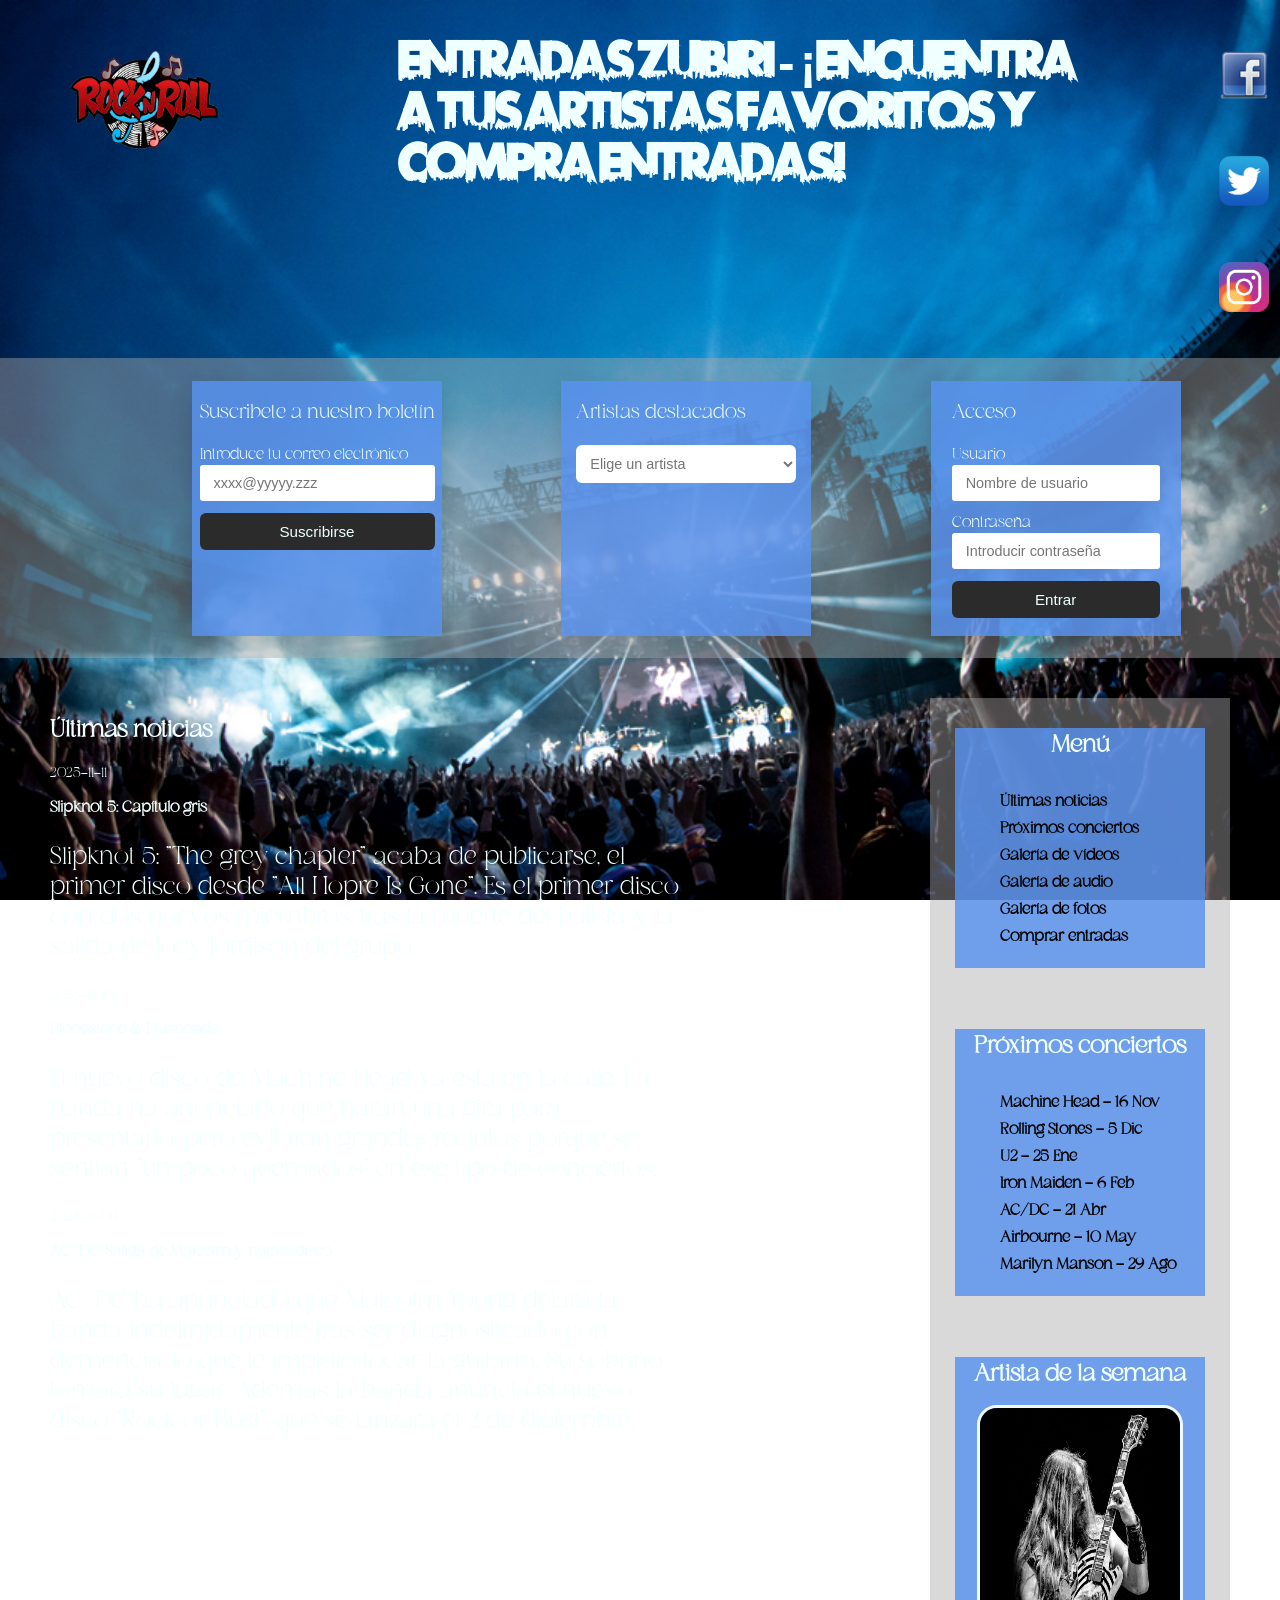
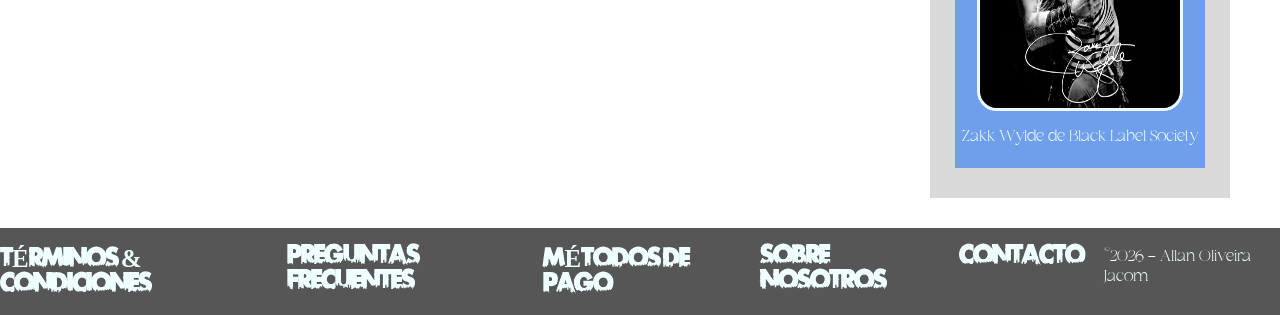
<file: index.html>
<!DOCTYPE html>
<html lang="en">
<head>
    <meta charset="UTF-8">
    <link rel="stylesheet" href="./CSS/Zubiritickets.css">
    <title>Zubiri tickets_Allan Oliveira Jacom</title>
    <meta name="viewport" content="width=device-width, initial-scale=1.0">
</head>
<body>
    <header>
        <a href="./index.html"><img src="./Recursos/images/logo.png" alt="logo" id="logo"></a>
        <h1>ENTRADAS ZUBIRI - ¡ENCUENTRA A TUS ARTISTAS FAVORITOS Y COMPRA ENTRADAS!</h1>
        <div>
            <a href="https://www.facebook.com/?locale=es_ES"><img src="./Recursos/images/facebook.png" alt="facebook" class="redes"></a>
            <a href="https://x.com/?lang=es"><img src="./Recursos/images/twitter.png" alt="twitter" class="redes"></a>
            <a href="https://www.instagram.com/"><img src="./Recursos/images/instagram.png" alt="instagram" class="redes"></a>
        </div>
    </header>
    <br><br>
    <section id="form-back">
            <article>
                <div class="formularios">
                    <form action="/action_page.php">
                        <p>Suscribete a nuestro boletín</p>
                        <label for="correo">Introduce tu 
                        <label for="email">correo electrónico</label><br>
                        <input type="email" name="correo@" id="correo" placeholder="xxxx@yyyyy.zzz" class="inputText"><br>
                        <input type="submit" value="Suscribirse" class="enviar">
                    </form>
                </div>
            </article>
            <article>
                <div class="formularios">
                    <form action="/action_page.php">
                        <p>Artistas destacados</p>
                        <select name="artistas" id="artistas" >
                            <option value="" disabled selected hidden>Elige un artista</option>
                            <option value="pantera">Pantera</option>
                            <option value="machine">Machine Head</option>
                            <option value="metallica">Metallica</option>
                            <option value="BL">Black Label Society</option>
                            <option value="Slipknot">Slipknot</option>
                            <option value="BS">Black Sabbath</option>
                        </select>
                    </form>
                </div>
            </article>
            <article>
                <div class="formularios">
                    <form action="/action_page.php">
                        <p>Acceso</p>
                        <label for="usuario">Usuario</label><br>
                        <input type="text" name="usuario" id="usuario" placeholder="Nombre de usuario" class="inputText"><br>
                        <label for="contraseña">Contraseña</label><br>
                        <input type="text" name="contraseña" id="contraseña" placeholder="Introducir contraseña" class="inputText"><br>
                        <input type="submit" value="Entrar" class="enviar">
                    </form>
                </div>
            </article>
        </section>
        <br><br>
    <main>
        <section>
            <h1 class="página_título">Últimas noticias</h1>
            <article class="noticias">
                <p class="fecha">2025-11-11</p>
                <p class="noticia_título"><b>Slipknot 5: Capítulo gris</b></p>
                <p class="noticia">Slipknot 5: "The grey chapter" acaba de publicarse,
                    el primer disco desde "All Hopre Is Gone".
                    Es el primer disco con dos nuevos miembros,
                    tras la muerte del bajista y la salida de Joey Jordison del grupo.</p>
            </article>
            <article class="noticias">
                <p class="fecha">2025-11-10</p>
                <p class="noticia_título"><b>Bloodstone & Diamonds</b></p>                <p class="noticia">El nuevo disco de Machine Head ya está en la calle.
                    La banda ha anunciado que harán una gira para presentarlo,
                    pero evitarán grandes recintos porque se sentían
                    "un poco quemados" en ese tipo de conciertos.
                </p>
            </article>
            <article class="noticias">
                <p class="fecha">2025-11-09</p>
                <p class="noticia_título"><b>AC/DC: Salida de Malcolm y nuevo disco</b></p>
                <p class="noticia">AC/DC ha anunciado que Malcolm Young dejará la banda indefinidamente
                    tras ser diagnosticado con demencia, lo que le impidió tocar la guitarra. 
                    Su sobrino tomará su lugar. Además la banda anunciá el nuevo disco 
                    "Rock or Bust", que se lanzará el 2 de diciembre.
                </p>
            </article>
        </section>
        <aside>
            <div class="otras_paginas">
                <h1>Menú</h1>
                <nav class="menu">
                    <ul>
                        <li>
                            <a href="./index.html"><b>Últimas noticias</b></a></li>
                        <li>
                            <a href="./proximos_conciertos.html">                        
                                <b>Próximos conciertos</b></a></li>
                        <li>
                            <a href="./galeria_de_videos.html">
                                <b>Galería de vídeos</b></a></li>
                        <li>
                            <a href="./galeria_de_audios.html">
                                <b>Galería de audio</b></a></li>
                        <li>
                            <a href="./galeria_de_fotos.html">
                                <b>Galería de fotos</b></a></li>
                        <li>
                            <a href="./compra_de_entradas.html">
                                <b>Comprar entradas</b></a></li>
                    </ul>
                </nav>
            </div>

            <div class="otras_paginas">
                <h1>Próximos conciertos</h1>
                <nav class="menu">
                    <ul>
                        <li><a href="./proximos_conciertos.html"><b>Machine Head - 16 Nov</b></a></li>
                        <li><a href="./proximos_conciertos.html"><b>Rolling Stones - 5 Dic</b></a></li>
                        <li><a href="./proximos_conciertos.html"><b>U2 - 25 Ene</b></a></li>
                        <li><a href="./proximos_conciertos.html"><b>Iron Maiden - 6 Feb</b></a></li>
                        <li><a href="./proximos_conciertos.html"><b>AC/DC - 21 Abr</b></a></li>
                        <li><a href="./proximos_conciertos.html"><b>Airbourne - 10 May</b></a></li>
                        <li><a href="./proximos_conciertos.html"><b>Marilyn Manson - 29 Ago</b></a></li>
                    </ul>
                </nav>
            </div>

            <div class="otras_paginas">
                <h1>Artista de la semana</h1>
                <img src="./Recursos/images/zakk.jpg" alt="artista" id="zakk">
                <p id="artista_nombre">Zakk Wylde de Black Label Society</p>
            </div>
        </aside> 
    </main>
    <footer>
        <h1 class="foot">TÉRMINOS & CONDICIONES</h1>
        <h1 class="foot">PREGUNTAS FRECUENTES</h1>
        <h1 class="foot">MÉTODOS DE PAGO</h1>
        <h1 class="foot">SOBRE NOSOTROS</h1>
        <h1 class="foot">CONTACTO</h1>
        <p><sup>&copy;</sup>2026 - Allan Oliveira Jacom</p>
    </footer>
</body>
</html>
</file>
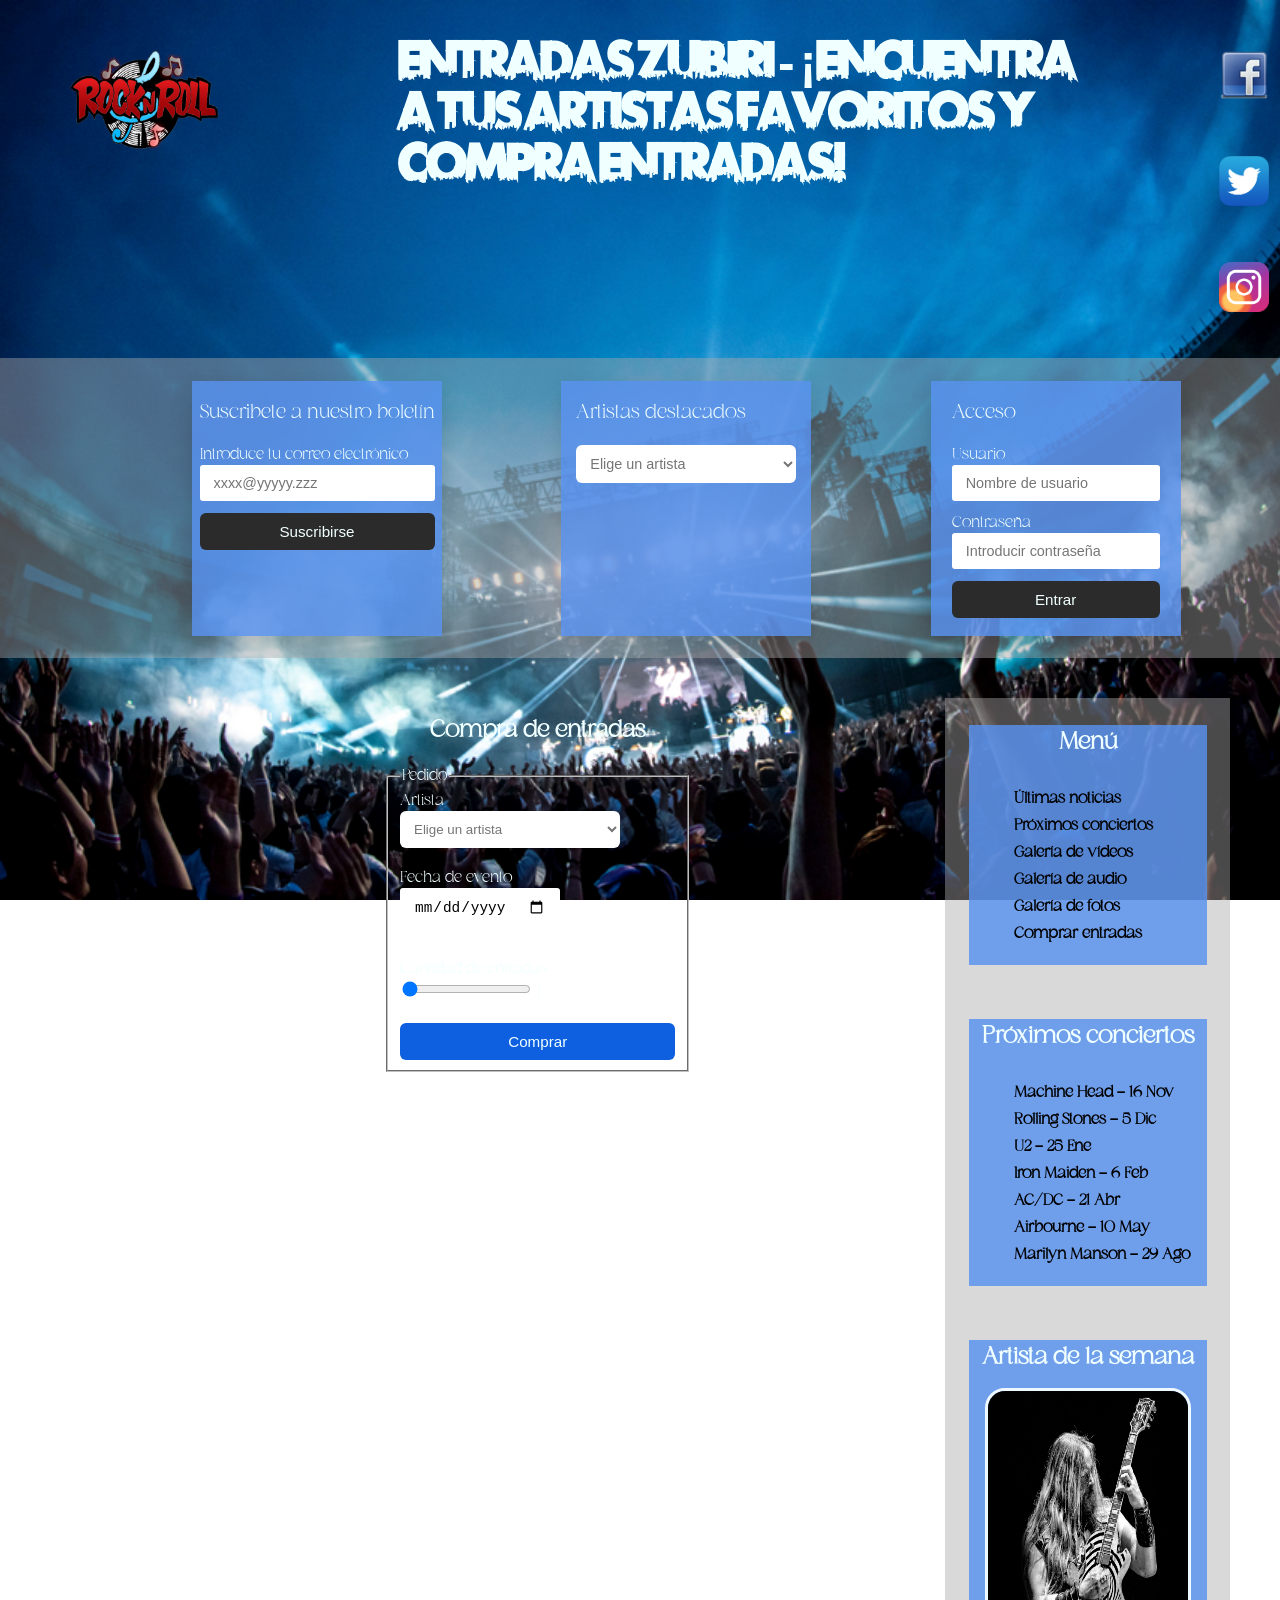
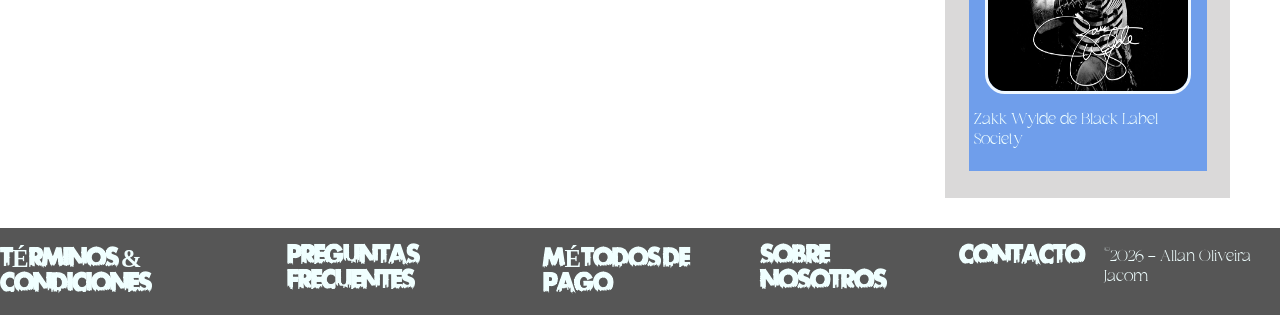
<file: compra_de_entradas.html>
<!DOCTYPE html>
<html lang="en">
<head>
    <meta charset="UTF-8">
    <link rel="stylesheet" href="./CSS/Zubiritickets.css">
    <title>Zubiri tickets_Compra de entradas</title>
    <meta name="viewport" content="width=device-width, initial-scale=1.0">
</head>
<body>
    <header>
        <a href="./index.html"><img src="./Recursos/images/logo.png" alt="logo" id="logo"></a>
        <h1>ENTRADAS ZUBIRI - ¡ENCUENTRA A TUS ARTISTAS FAVORITOS Y COMPRA ENTRADAS!</h1>
        <div>
            <a href="https://www.facebook.com/?locale=es_ES"><img src="./Recursos/images/facebook.png" alt="facebook" class="redes"></a>
            <a href="https://x.com/?lang=es"><img src="./Recursos/images/twitter.png" alt="twitter" class="redes"></a>
            <a href="https://www.instagram.com/"><img src="./Recursos/images/instagram.png" alt="instagram" class="redes"></a>
        </div>
    </header>
    <br><br>
    <section id="form-back">
            <article>
                <div class="formularios">
                    <form action="/action_page.php">
                        <p>Suscribete a nuestro boletín</p>
                        <label for="correo">Introduce tu 
                        <label for="email">correo electrónico</label><br>
                        <input type="email" name="correo@" id="correo" placeholder="xxxx@yyyyy.zzz" class="inputText"><br>
                        <input type="submit" value="Suscribirse" class="enviar">
                    </form>
                </div>
            </article>
            <article>
                <div class="formularios">
                    <form action="/action_page.php">
                        <p>Artistas destacados</p>
                        <select name="artistas" id="artistas" >
                            <option value="" disabled selected hidden>Elige un artista</option>
                            <option value="pantera">Pantera</option>
                            <option value="machine">Machine Head</option>
                            <option value="metallica">Metallica</option>
                            <option value="BL">Black Label Society</option>
                            <option value="Slipknot">Slipknot</option>
                            <option value="BS">Black Sabbath</option>
                        </select>
                    </form>
                </div>
            </article>
            <article>
                <div class="formularios">
                    <form action="/action_page.php">
                        <p>Acceso</p>
                        <label for="usuario">Usuario</label><br>
                        <input type="text" name="usuario" id="usuario" placeholder="Nombre de usuario" class="inputText"><br>
                        <label for="contraseña">Contraseña</label><br>
                        <input type="text" name="contraseña" id="contraseña" placeholder="Introducir contraseña" class="inputText"><br>
                        <input type="submit" value="Entrar" class="enviar">
                    </form>
                </div>
            </article>
        </section>
        <br><br>
    <main id="main_compra">
        <section class="compra">
            <h1 class="página_título">Compra de entradas</h1>
            <fieldset id="field_compra">
                <legend>Pedido</legend>
                <label for="artista">Artista</label>
                <form action="/action_page.php">
                    <select name="artistas" id="artistas">
                            <option value="" disabled selected hidden> Elige un artista</option>
                            <option value="U2">U2</option>
                            <option value="machine">Machine Head</option>
                            <option value="metallica">Metallica</option>
                            <option value="BL">Black Label Society</option>
                            <option value="ACDC">AC/DC</option>
                            <option value="LZ">Let's Zepp</option>
                    </select>
                </form>
                <br>
                <form action="/action_page.php">
                    <label for="fecha">Fecha de evento</label><br>
                    <input type="date" name="fecha" id="fecha" class="inputDate">
                </form>
                <br>
                <form action="/action_page.php">
                    <label for="cantidad">Cantidad de entradas</label>
                    <input type="range" id="cantidad" min="1" max="5" value="1" step="1">
                    <span id="valorRango">1</span>

                    <script>
                        const rango = document.getElementById('cantidad');
                        const salida = document.getElementById('valorRango');

                        // Actualiza el texto cada vez que se mueve la barra
                        rango.addEventListener('input', (event) => {
                        salida.textContent = event.target.value;
                        });
                    </script>
                    
                    <br><br>
                    <input type="submit" value="Comprar" class="comprar_submit">

                    
                    

                </form>
            </fieldset>
        </section>
        <aside>
            <div class="otras_paginas">
                <h1>Menú</h1>
                <nav class="menu">
                    <ul>
                        <li>
                            <a href="./index.html"><b>Últimas noticias</b></a></li>
                        <li>
                            <a href="./proximos_conciertos.html">                        
                                <b>Próximos conciertos</b></a></li>
                        <li>
                            <a href="./galeria_de_videos.html">
                                <b>Galería de vídeos</b></a></li>
                        <li>
                            <a href="./galeria_de_audios.html">
                                <b>Galería de audio</b></a></li>
                        <li>
                            <a href="./galeria_de_fotos.html">
                                <b>Galería de fotos</b></a></li>
                        <li>
                            <a href="./compra_de_entradas.html">
                                <b>Comprar entradas</b></a></li>
                    </ul>
                </nav>
            </div>

            <div class="otras_paginas">
                <h1>Próximos conciertos</h1>
                <nav class="menu">
                    <ul>
                        <li><a href="./proximos_conciertos.html"><b>Machine Head - 16 Nov</b></a></li>
                        <li><a href="./proximos_conciertos.html"><b>Rolling Stones - 5 Dic</b></a></li>
                        <li><a href="./proximos_conciertos.html"><b>U2 - 25 Ene</b></a></li>
                        <li><a href="./proximos_conciertos.html"><b>Iron Maiden - 6 Feb</b></a></li>
                        <li><a href="./proximos_conciertos.html"><b>AC/DC - 21 Abr</b></a></li>
                        <li><a href="./proximos_conciertos.html"><b>Airbourne - 10 May</b></a></li>
                        <li><a href="./proximos_conciertos.html"><b>Marilyn Manson - 29 Ago</b></a></li>
                    </ul>
                </nav>
            </div>

            <div class="otras_paginas">
                <h1>Artista de la semana</h1>
                <img src="./Recursos/images/zakk.jpg" alt="artista" id="zakk">
                <p id="artista_nombre">Zakk Wylde de Black Label Society</p>
            </div>
        </aside> 
    </main>
    <footer>
        <h1 class="foot">TÉRMINOS & CONDICIONES</h1>
        <h1 class="foot">PREGUNTAS FRECUENTES</h1>
        <h1 class="foot">MÉTODOS DE PAGO</h1>
        <h1 class="foot">SOBRE NOSOTROS</h1>
        <h1 class="foot">CONTACTO</h1>
        <p><sup>&copy;</sup>2026 - Allan Oliveira Jacom</p>
    </footer>
</body>
</html>
</file>
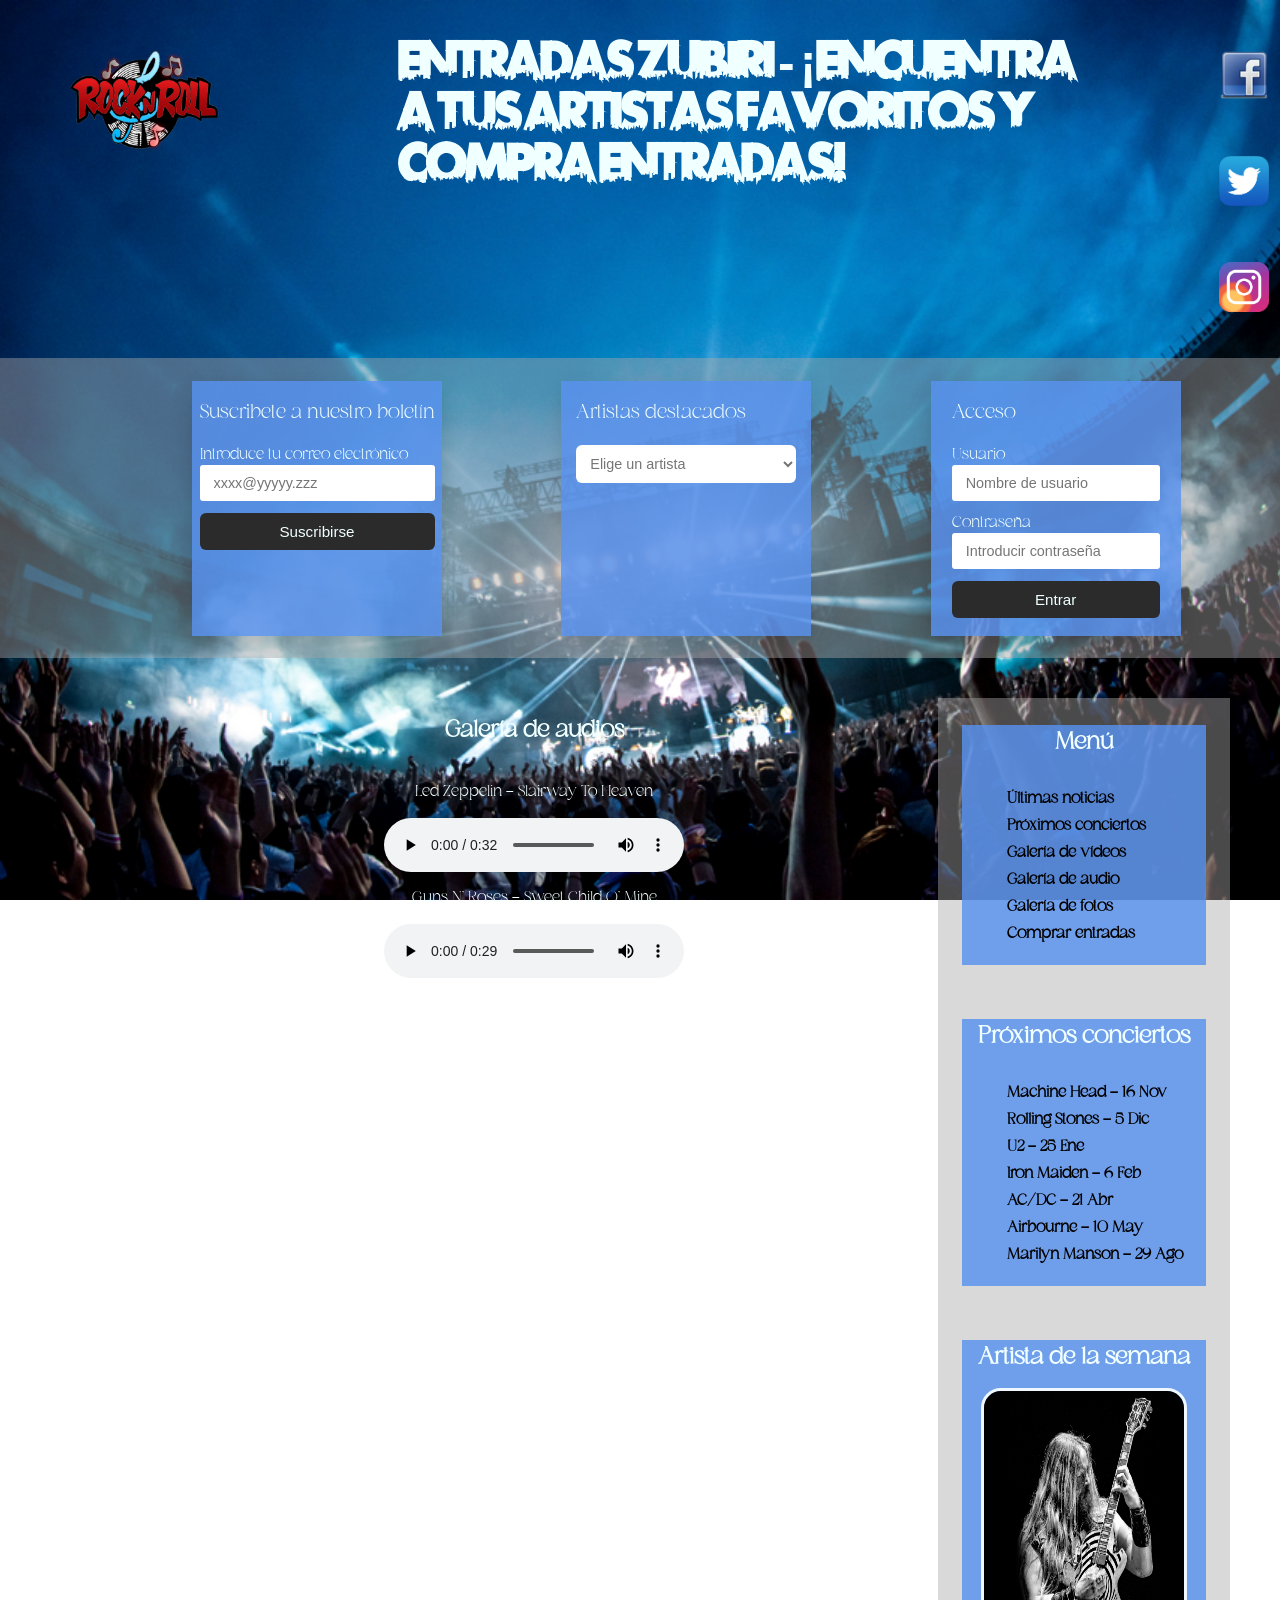
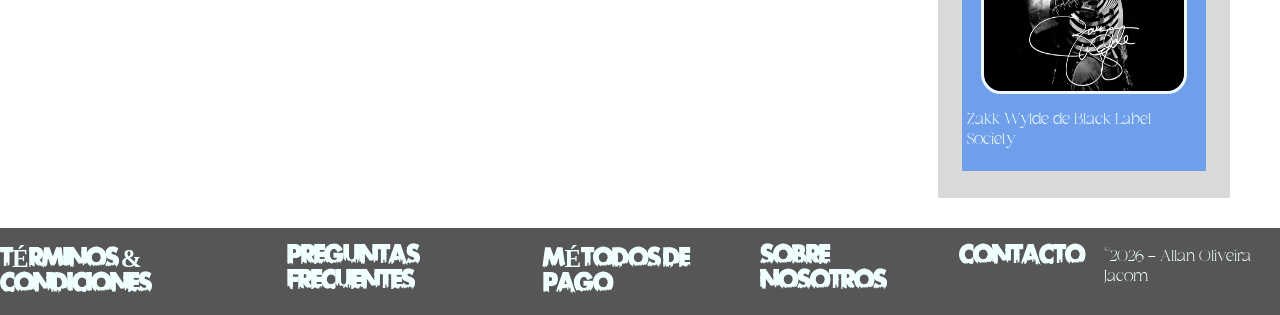
<file: galeria_de_audios.html>
<!DOCTYPE html>
<html lang="en">
<head>
    <meta charset="UTF-8">
    <link rel="stylesheet" href="./CSS/Zubiritickets.css">
    <title>Zubiri tickets_Galería de audios</title>
    <meta name="viewport" content="width=device-width, initial-scale=1.0">
</head>
<body>
    <header>
        <a href="./index.html"><img src="./Recursos/images/logo.png" alt="logo" id="logo"></a>
        <h1>ENTRADAS ZUBIRI - ¡ENCUENTRA A TUS ARTISTAS FAVORITOS Y COMPRA ENTRADAS!</h1>
        <div>
            <a href="https://www.facebook.com/?locale=es_ES"><img src="./Recursos/images/facebook.png" alt="facebook" class="redes"></a>
            <a href="https://x.com/?lang=es"><img src="./Recursos/images/twitter.png" alt="twitter" class="redes"></a>
            <a href="https://www.instagram.com/"><img src="./Recursos/images/instagram.png" alt="instagram" class="redes"></a>
            
        </div>
    </header>
    <br><br>
    <section id="form-back">
            <article>
                <div class="formularios">
                    <form action="/action_page.php">
                        <p>Suscribete a nuestro boletín</p>
                        <label for="correo">Introduce tu 
                        <label for="email">correo electrónico</label><br>
                        <input type="email" name="correo@" id="correo" placeholder="xxxx@yyyyy.zzz" class="inputText"><br>
                        <input type="submit" value="Suscribirse" class="enviar">
                    </form>
                </div>
            </article>
            <article>
                <div class="formularios">
                    <form action="/action_page.php">
                        <p>Artistas destacados</p>
                        <select name="artistas" id="artistas" >
                            <option value="" disabled selected hidden>Elige un artista</option>
                            <option value="pantera">Pantera</option>
                            <option value="machine">Machine Head</option>
                            <option value="metallica">Metallica</option>
                            <option value="BL">Black Label Society</option>
                            <option value="Slipknot">Slipknot</option>
                            <option value="BS">Black Sabbath</option>
                        </select>
                    </form>
                </div>
            </article>
            <article>
                <div class="formularios">
                    <form action="/action_page.php">
                        <p>Acceso</p>
                        <label for="usuario">Usuario</label><br>
                        <input type="text" name="usuario" id="usuario" placeholder="Nombre de usuario" class="inputText"><br>
                        <label for="contraseña">Contraseña</label><br>
                        <input type="text" name="contraseña" id="contraseña" placeholder="Introducir contraseña" class="inputText"><br>
                        <input type="submit" value="Entrar" class="enviar">
                    </form>
                </div>
            </article>
        </section>
        <br><br>
    <main id="main_audios">
        <section class="audios">
            <h1 class="página_título">Galería de audios</h1>
            <p>Led Zeppelin - Slairway To Heaven</p>
            <audio src="./Recursos/audios/stairway.mp3" controls></audio>
            <p>Guns N' Roses - Sweet Child O' Mine</p>
            <audio src="./Recursos/audios/child.mp3" controls></audio>
        </section>
        <aside>
            <div class="otras_paginas">
                <h1>Menú</h1>
                <nav class="menu">
                    <ul>
                        <li>
                            <a href="./index.html"><b>Últimas noticias</b></a></li>
                        <li>
                            <a href="./proximos_conciertos.html">                        
                                <b>Próximos conciertos</b></a></li>
                        <li>
                            <a href="./galeria_de_videos.html">
                                <b>Galería de vídeos</b></a></li>
                        <li>
                            <a href="./galeria_de_audios.html">
                                <b>Galería de audio</b></a></li>
                        <li>
                            <a href="./galeria_de_fotos.html">
                                <b>Galería de fotos</b></a></li>
                        <li>
                            <a href="./compra_de_entradas.html">
                                <b>Comprar entradas</b></a></li>
                    </ul>
                </nav>
            </div>

            <div class="otras_paginas">
                <h1>Próximos conciertos</h1>
                <nav class="menu">
                    <ul>
                        <li><a href="./proximos_conciertos.html"><b>Machine Head - 16 Nov</b></a></li>
                        <li><a href="./proximos_conciertos.html"><b>Rolling Stones - 5 Dic</b></a></li>
                        <li><a href="./proximos_conciertos.html"><b>U2 - 25 Ene</b></a></li>
                        <li><a href="./proximos_conciertos.html"><b>Iron Maiden - 6 Feb</b></a></li>
                        <li><a href="./proximos_conciertos.html"><b>AC/DC - 21 Abr</b></a></li>
                        <li><a href="./proximos_conciertos.html"><b>Airbourne - 10 May</b></a></li>
                        <li><a href="./proximos_conciertos.html"><b>Marilyn Manson - 29 Ago</b></a></li>
                    </ul>
                </nav>
            </div>

            <div class="otras_paginas">
                <h1>Artista de la semana</h1>
                <img src="./Recursos/images/zakk.jpg" alt="artista" id="zakk">
                <p id="artista_nombre">Zakk Wylde de Black Label Society</p>
            </div>
        </aside> 
    </main>
    <footer>
        <h1 class="foot">TÉRMINOS & CONDICIONES</h1>
        <h1 class="foot">PREGUNTAS FRECUENTES</h1>
        <h1 class="foot">MÉTODOS DE PAGO</h1>
        <h1 class="foot">SOBRE NOSOTROS</h1>
        <h1 class="foot">CONTACTO</h1>
        <p><sup>&copy;</sup>2026 - Allan Oliveira Jacom</p>
    </footer>
</body>
</html>
</file>
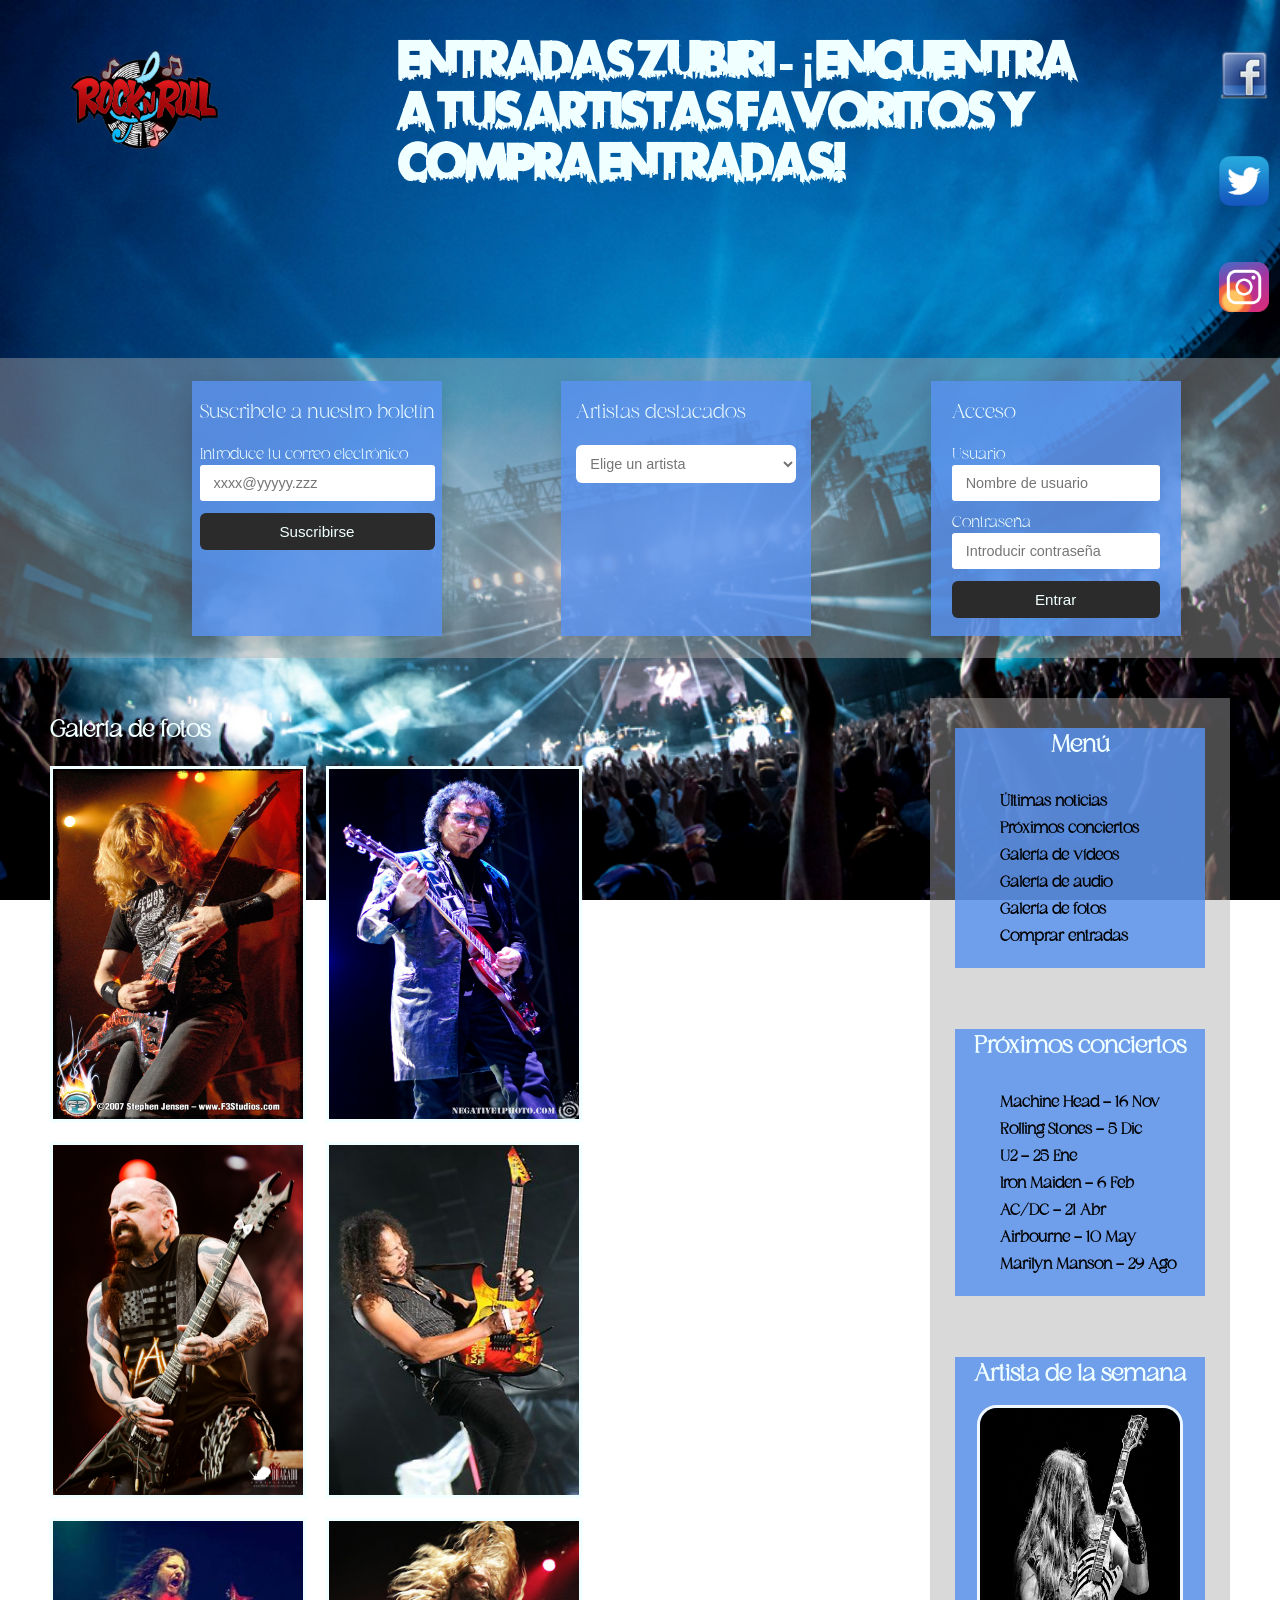
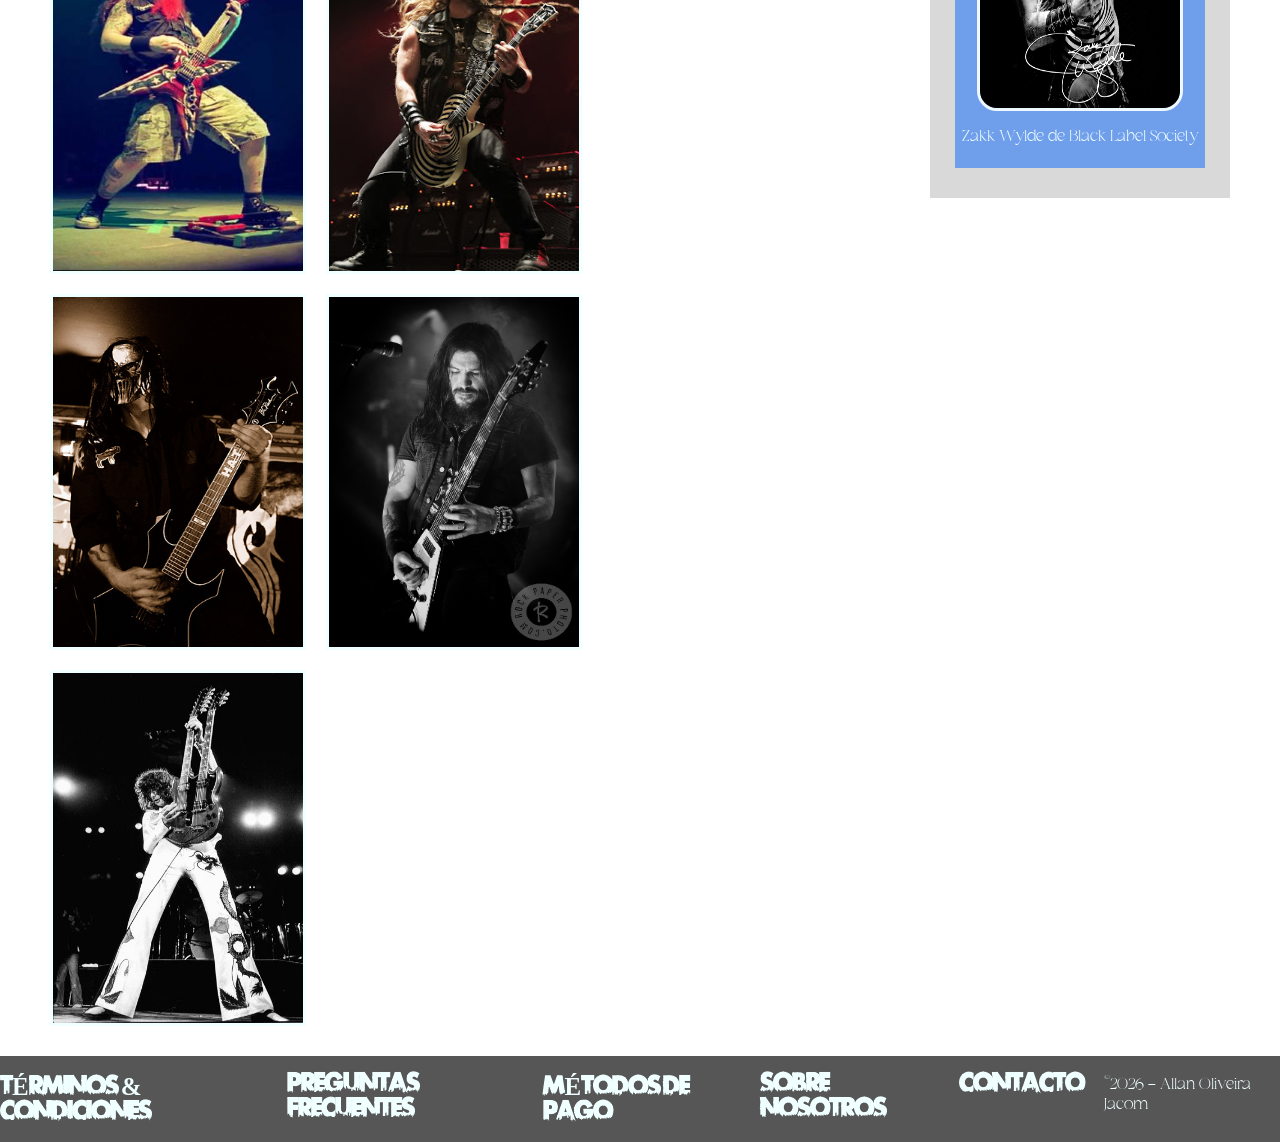
<file: galeria_de_fotos.html>
<!DOCTYPE html>
<html lang="en">
<head>
    <meta charset="UTF-8">
    <link rel="stylesheet" href="./CSS/Zubiritickets.css">
    <title>Zubiri tickets_Galería de fotos</title>
    <meta name="viewport" content="width=device-width, initial-scale=1.0">
</head>
<body>
    <header>
        <a href="./index.html"><img src="./Recursos/images/logo.png" alt="logo" id="logo"></a>
        <h1>ENTRADAS ZUBIRI - ¡ENCUENTRA A TUS ARTISTAS FAVORITOS Y COMPRA ENTRADAS!</h1>
        <div>
            <a href="https://www.facebook.com/?locale=es_ES"><img src="./Recursos/images/facebook.png" alt="facebook" class="redes"></a>
            <a href="https://x.com/?lang=es"><img src="./Recursos/images/twitter.png" alt="twitter" class="redes"></a>
            <a href="https://www.instagram.com/"><img src="./Recursos/images/instagram.png" alt="instagram" class="redes"></a>
        </div>
    </header>
    <br><br>
    <section id="form-back">
            <article>
                <div class="formularios">
                    <form action="/action_page.php">
                        <p>Suscribete a nuestro boletín</p>
                        <label for="correo">Introduce tu 
                        <label for="email">correo electrónico</label><br>
                        <input type="email" name="correo@" id="correo" placeholder="xxxx@yyyyy.zzz" class="inputText"><br>
                        <input type="submit" value="Suscribirse" class="enviar">
                    </form>
                </div>
            </article>
            <article>
                <div class="formularios">
                    <form action="/action_page.php">
                        <p>Artistas destacados</p>
                        <select name="artistas" id="artistas" >
                            <option value="" disabled selected hidden>Elige un artista</option>
                            <option value="pantera">Pantera</option>
                            <option value="machine">Machine Head</option>
                            <option value="metallica">Metallica</option>
                            <option value="BL">Black Label Society</option>
                            <option value="Slipknot">Slipknot</option>
                            <option value="BS">Black Sabbath</option>
                        </select>
                    </form>
                </div>
            </article>
            <article>
                <div class="formularios">
                    <form action="/action_page.php">
                        <p>Acceso</p>
                        <label for="usuario">Usuario</label><br>
                        <input type="text" name="usuario" id="usuario" placeholder="Nombre de usuario" class="inputText"><br>
                        <label for="contraseña">Contraseña</label><br>
                        <input type="text" name="contraseña" id="contraseña" placeholder="Introducir contraseña" class="inputText"><br>
                        <input type="submit" value="Entrar" class="enviar">
                    </form>
                </div>
            </article>
        </section>
        <br><br>
    <main>
        <section >
            <h1 class="página_título">Galería de fotos</h1>
            <article id="fotos">
            
                <img src="./Recursos/images/dave.jpg" alt="dave">
                <img src="./Recursos/images/tony.jpg" alt="tony">
                <img src="./Recursos/images/kerry.jpg" alt="kerry">
                <img src="./Recursos/images/kirk.jpg" alt="kirk">
                <img src="./Recursos/images/dimebag.jpg" alt="dimebag">
                <img src="./Recursos/images/zakk2.jpg" alt="zakk">
                <img src="./Recursos/images/mick.jpg" alt="mick">
                <img src="./Recursos/images/rob.jpg" alt="rob">
                <img src="./Recursos/images/jimmy.jpg" alt="jimmy">
            </article>
        </section>
        <aside>
            <div class="otras_paginas">
                <h1>Menú</h1>
                <nav class="menu">
                    <ul>
                        <li>
                            <a href="./index.html"><b>Últimas noticias</b></a></li>
                        <li>
                            <a href="./proximos_conciertos.html">                        
                                <b>Próximos conciertos</b></a></li>
                        <li>
                            <a href="./galeria_de_videos.html">
                                <b>Galería de vídeos</b></a></li>
                        <li>
                            <a href="./galeria_de_audios.html">
                                <b>Galería de audio</b></a></li>
                        <li>
                            <a href="./galeria_de_fotos.html">
                                <b>Galería de fotos</b></a></li>
                        <li>
                            <a href="./compra_de_entradas.html">
                                <b>Comprar entradas</b></a></li>
                    </ul>
                </nav>
            </div>

            <div class="otras_paginas">
                <h1>Próximos conciertos</h1>
                <nav class="menu">
                    <ul>
                        <li><a href="./proximos_conciertos.html"><b>Machine Head - 16 Nov</b></a></li>
                        <li><a href="./proximos_conciertos.html"><b>Rolling Stones - 5 Dic</b></a></li>
                        <li><a href="./proximos_conciertos.html"><b>U2 - 25 Ene</b></a></li>
                        <li><a href="./proximos_conciertos.html"><b>Iron Maiden - 6 Feb</b></a></li>
                        <li><a href="./proximos_conciertos.html"><b>AC/DC - 21 Abr</b></a></li>
                        <li><a href="./proximos_conciertos.html"><b>Airbourne - 10 May</b></a></li>
                        <li><a href="./proximos_conciertos.html"><b>Marilyn Manson - 29 Ago</b></a></li>
                    </ul>
                </nav>
            </div>

            <div class="otras_paginas">
                <h1>Artista de la semana</h1>
                <img src="./Recursos/images/zakk.jpg" alt="artista" id="zakk">
                <p id="artista_nombre">Zakk Wylde de Black Label Society</p>
            </div>
        </aside> 
    </main>
    <footer>
        <h1 class="foot">TÉRMINOS & CONDICIONES</h1>
        <h1 class="foot">PREGUNTAS FRECUENTES</h1>
        <h1 class="foot">MÉTODOS DE PAGO</h1>
        <h1 class="foot">SOBRE NOSOTROS</h1>
        <h1 class="foot">CONTACTO</h1>
        <p><sup>&copy;</sup>2026 - Allan Oliveira Jacom</p>
    </footer>
</body>
</html>
</file>
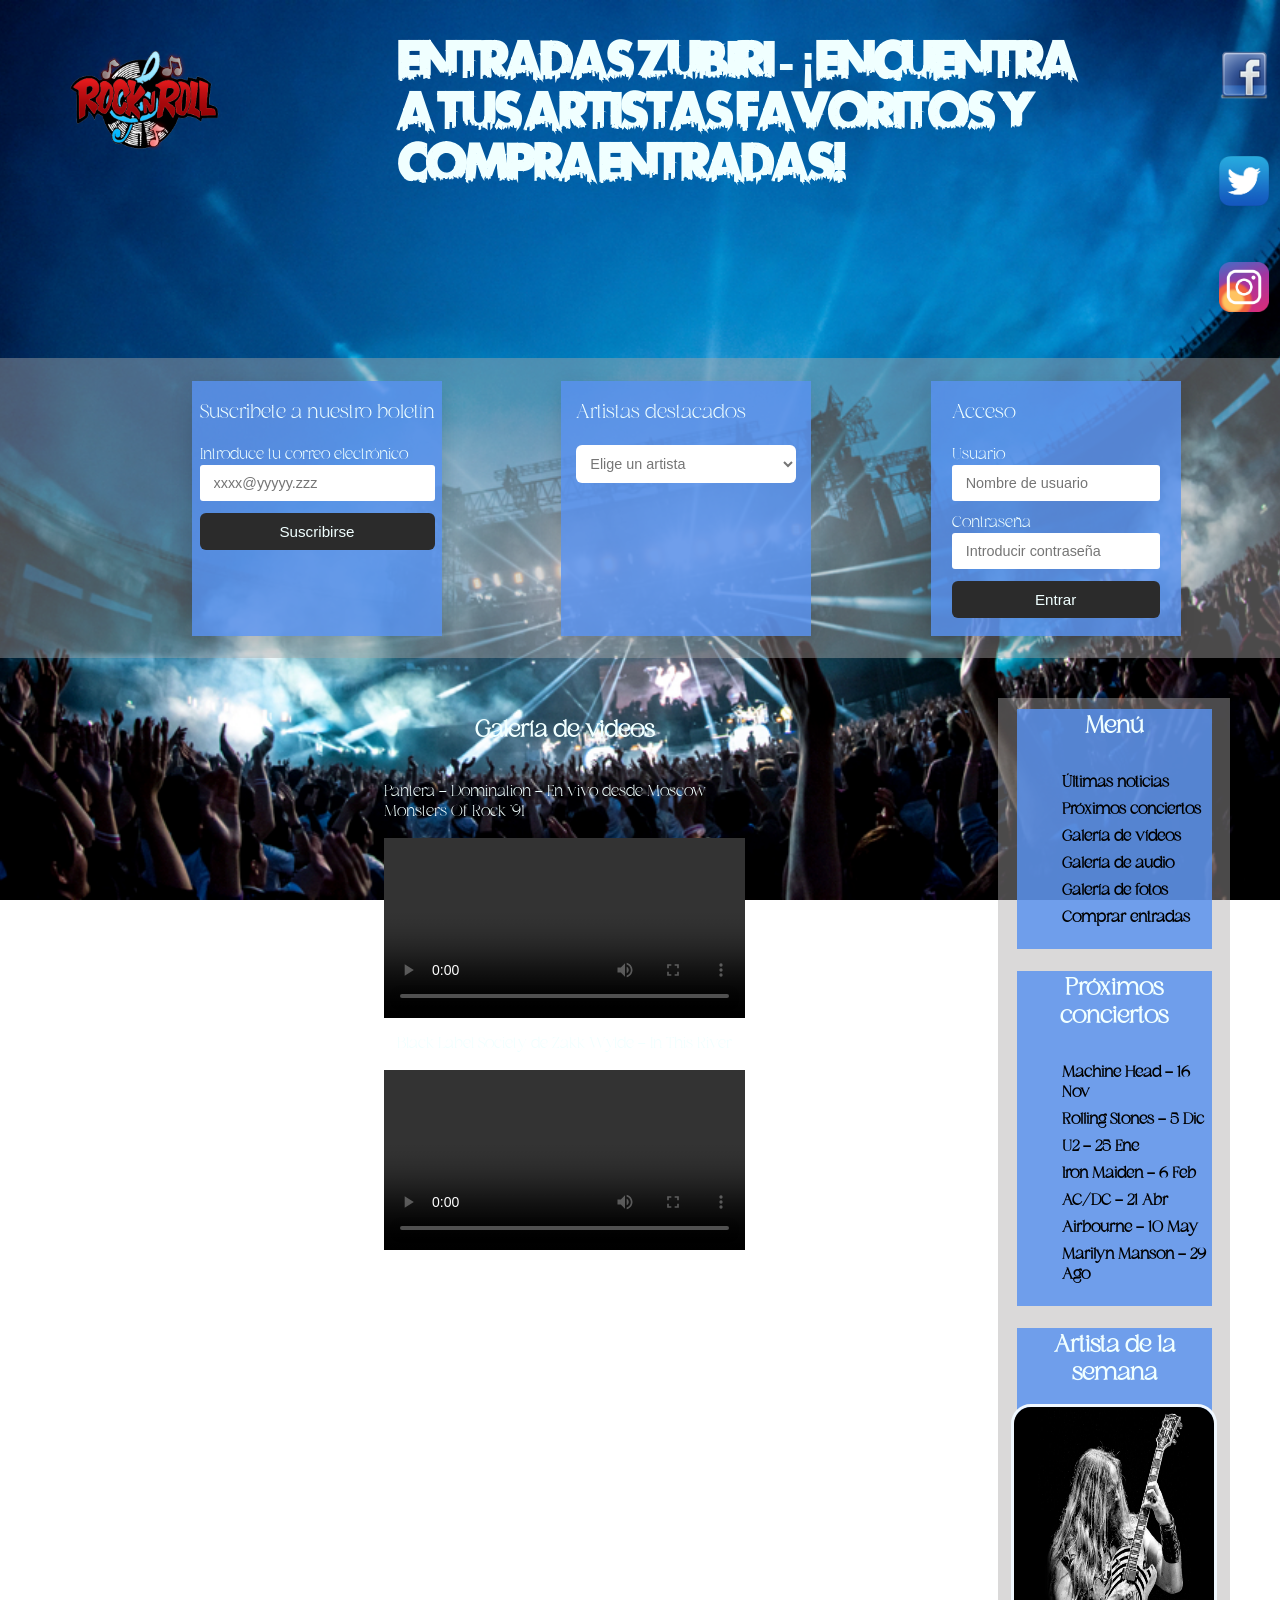
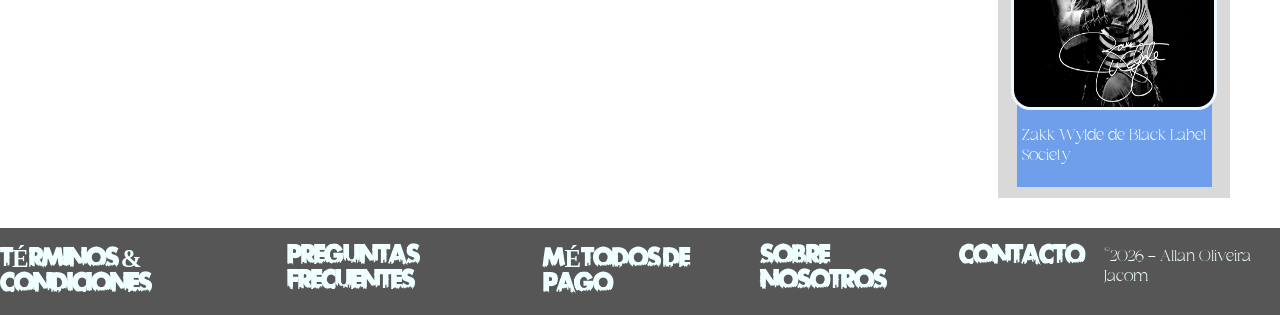
<file: galeria_de_videos.html>
<!DOCTYPE html>
<html lang="en">
<head>
    <meta charset="UTF-8">
    <link rel="stylesheet" href="./CSS/Zubiritickets.css">
    <title>Zubiri tickets_Galería de audios</title>
    <meta name="viewport" content="width=device-width, initial-scale=1.0">
</head>
<body>
    <header>
        <a href="./index.html"><img src="./Recursos/images/logo.png" alt="logo" id="logo"></a>
        <h1>ENTRADAS ZUBIRI - ¡ENCUENTRA A TUS ARTISTAS FAVORITOS Y COMPRA ENTRADAS!</h1>
        <div>
            <a href="https://www.facebook.com/?locale=es_ES"><img src="./Recursos/images/facebook.png" alt="facebook" class="redes"></a>
            <a href="https://x.com/?lang=es"><img src="./Recursos/images/twitter.png" alt="twitter" class="redes"></a>
            <a href="https://www.instagram.com/"><img src="./Recursos/images/instagram.png" alt="instagram" class="redes"></a>
        </div>
    </header>
    <br><br>
    <section id="form-back">
            <article>
                <div class="formularios">
                    <form action="/action_page.php">
                        <p>Suscribete a nuestro boletín</p>
                        <label for="correo">Introduce tu 
                        <label for="email">correo electrónico</label><br>
                        <input type="email" name="correo@" id="correo" placeholder="xxxx@yyyyy.zzz" class="inputText"><br>
                        <input type="submit" value="Suscribirse" class="enviar">
                    </form>
                </div>
            </article>
            <article>
                <div class="formularios">
                    <form action="/action_page.php">
                        <p>Artistas destacados</p>
                        <select name="artistas" id="artistas" >
                            <option value="" disabled selected hidden>Elige un artista</option>
                            <option value="pantera">Pantera</option>
                            <option value="machine">Machine Head</option>
                            <option value="metallica">Metallica</option>
                            <option value="BL">Black Label Society</option>
                            <option value="Slipknot">Slipknot</option>
                            <option value="BS">Black Sabbath</option>
                        </select>
                    </form>
                </div>
            </article>
            <article>
                <div class="formularios">
                    <form action="/action_page.php">
                        <p>Acceso</p>
                        <label for="usuario">Usuario</label><br>
                        <input type="text" name="usuario" id="usuario" placeholder="Nombre de usuario" class="inputText"><br>
                        <label for="contraseña">Contraseña</label><br>
                        <input type="text" name="contraseña" id="contraseña" placeholder="Introducir contraseña" class="inputText"><br>
                        <input type="submit" value="Entrar" class="enviar">
                    </form>
                </div>
            </article>
        </section>
        <br><br>
    <main id="main_videos">
        <section class="videos">
            <h1 class="página_título">Galería de videos</h1>
            <p>Pantera - Domination - En vivo desde Moscow Monsters Of Rock '91</p>
            <video src="./Recursos/videos/domination.mp4" controls></video>
            <p>Black Label Society de Zakk Wylde - In This River</p>
            <video src="./Recursos/videos/solo.mp4" controls></video>
        </section>
        <aside>
            <div class="otras_paginas">
                <h1>Menú</h1>
                <nav class="menu">
                    <ul>
                        <li>
                            <a href="./index.html"><b>Últimas noticias</b></a></li>
                        <li>
                            <a href="./proximos_conciertos.html">                        
                                <b>Próximos conciertos</b></a></li>
                        <li>
                            <a href="./galeria_de_videos.html">
                                <b>Galería de vídeos</b></a></li>
                        <li>
                            <a href="./galeria_de_audios.html">
                                <b>Galería de audio</b></a></li>
                        <li>
                            <a href="./galeria_de_fotos.html">
                                <b>Galería de fotos</b></a></li>
                        <li>
                            <a href="./compra_de_entradas.html">
                                <b>Comprar entradas</b></a></li>
                    </ul>
                </nav>
            </div>

            <div class="otras_paginas">
                <h1>Próximos conciertos</h1>
                <nav class="menu">
                    <ul>
                        <li><a href="./proximos_conciertos.html"><b>Machine Head - 16 Nov</b></a></li>
                        <li><a href="./proximos_conciertos.html"><b>Rolling Stones - 5 Dic</b></a></li>
                        <li><a href="./proximos_conciertos.html"><b>U2 - 25 Ene</b></a></li>
                        <li><a href="./proximos_conciertos.html"><b>Iron Maiden - 6 Feb</b></a></li>
                        <li><a href="./proximos_conciertos.html"><b>AC/DC - 21 Abr</b></a></li>
                        <li><a href="./proximos_conciertos.html"><b>Airbourne - 10 May</b></a></li>
                        <li><a href="./proximos_conciertos.html"><b>Marilyn Manson - 29 Ago</b></a></li>
                    </ul>
                </nav>
            </div>

            <div class="otras_paginas">
                <h1>Artista de la semana</h1>
                <img src="./Recursos/images/zakk.jpg" alt="artista" id="zakk">
                <p id="artista_nombre">Zakk Wylde de Black Label Society</p>
            </div>
        </aside> 
    </main>
    <footer>
        <h1 class="foot">TÉRMINOS & CONDICIONES</h1>
        <h1 class="foot">PREGUNTAS FRECUENTES</h1>
        <h1 class="foot">MÉTODOS DE PAGO</h1>
        <h1 class="foot">SOBRE NOSOTROS</h1>
        <h1 class="foot">CONTACTO</h1>
        <p><sup>&copy;</sup>2026 - Allan Oliveira Jacom</p>
    </footer>
</body>
</html>
</file>
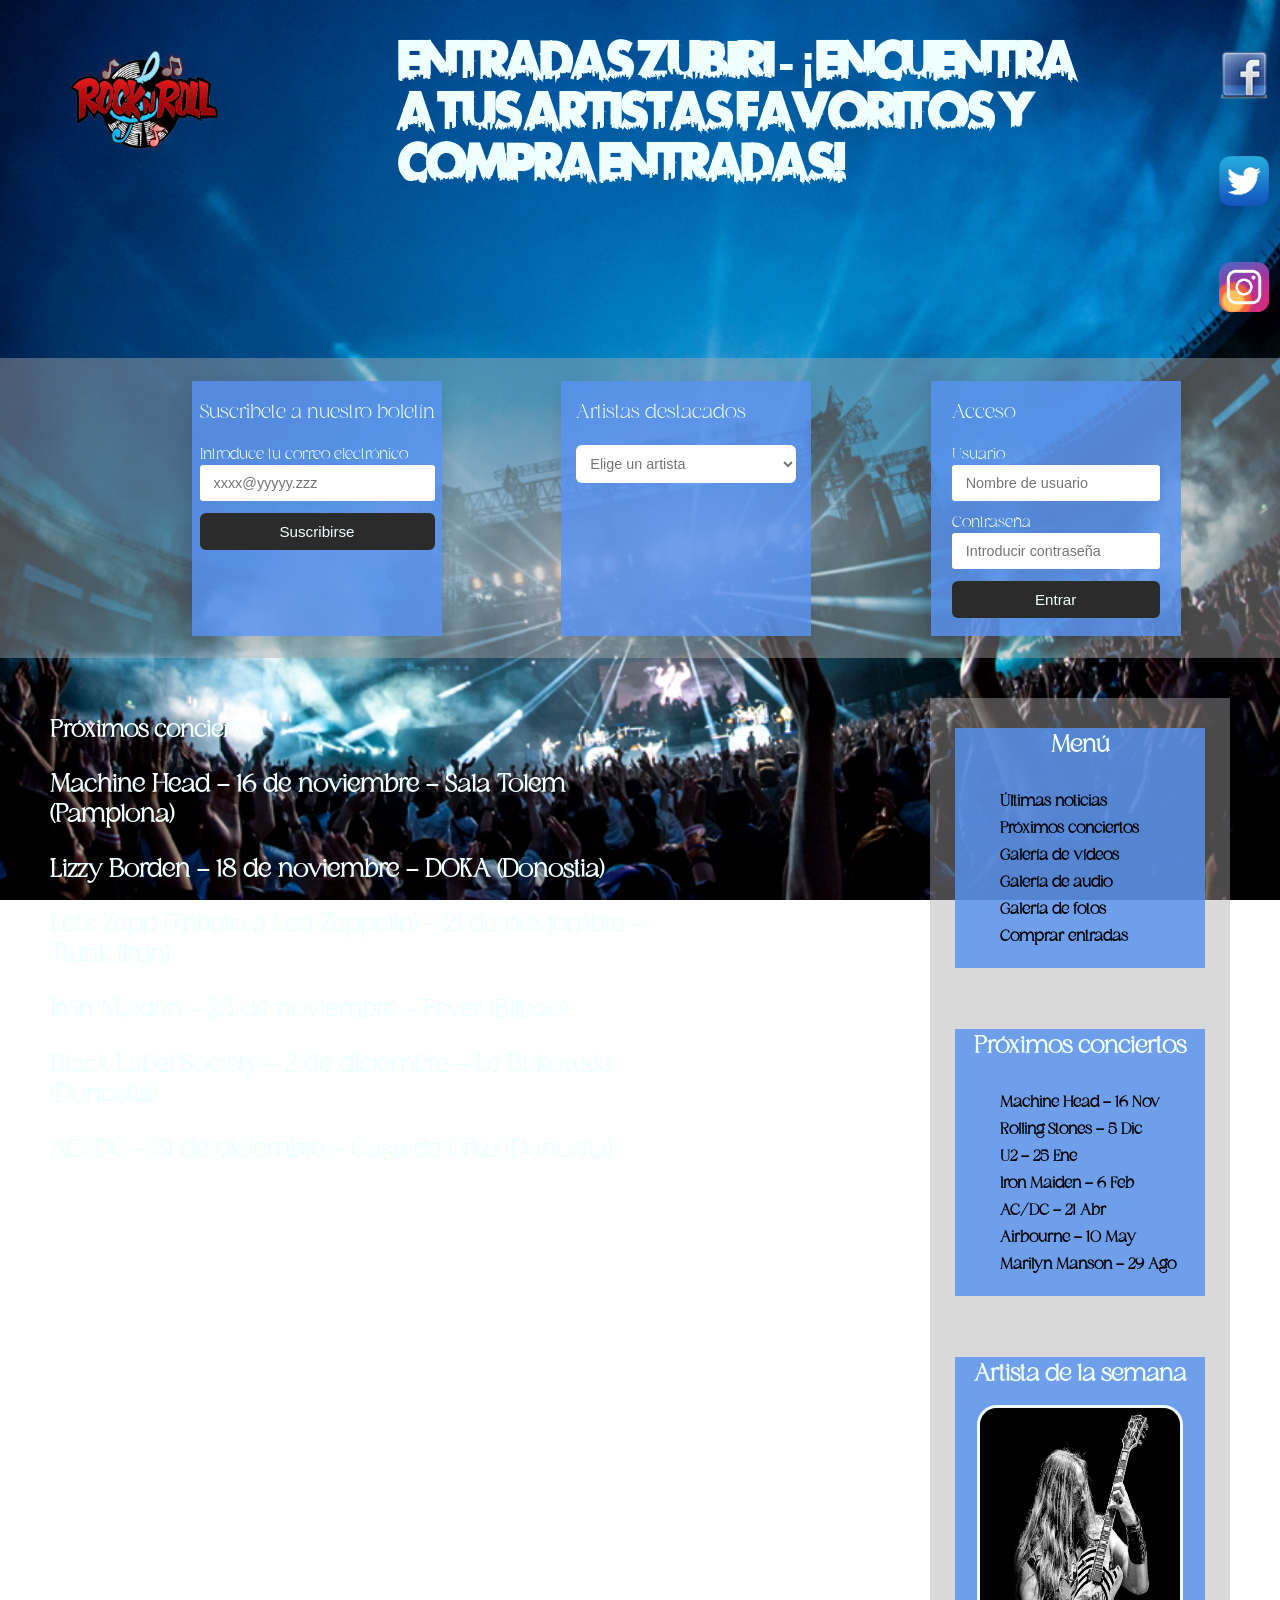
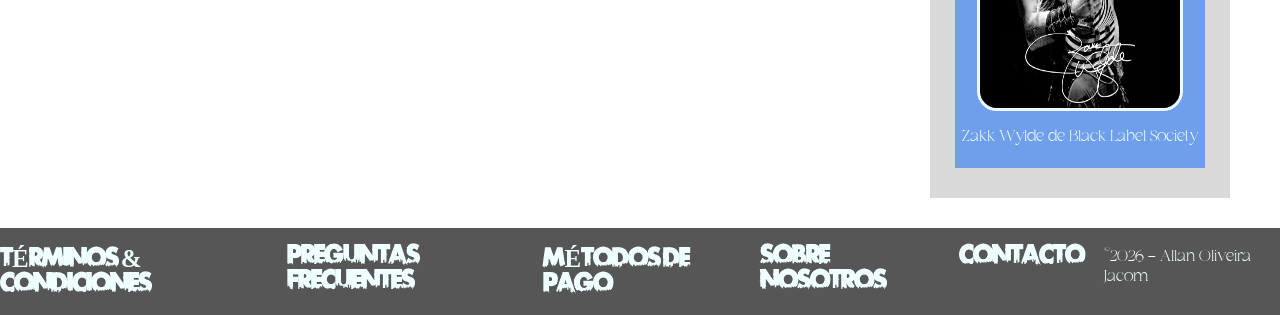
<file: proximos_conciertos.html>
<!DOCTYPE html>
<html lang="en">
<head>
    <meta charset="UTF-8">
    <link rel="stylesheet" href="./CSS/Zubiritickets.css">
    <title>Zubiri tickets_Próximos conciertos</title>
    <meta name="viewport" content="width=device-width, initial-scale=1.0">
</head>
<body>
    <header>
        <a href="./index.html"><img src="./Recursos/images/logo.png" alt="logo" id="logo"></a>
        <h1>ENTRADAS ZUBIRI - ¡ENCUENTRA A TUS ARTISTAS FAVORITOS Y COMPRA ENTRADAS!</h1>
        <div>
            <a href="https://www.facebook.com/?locale=es_ES"><img src="./Recursos/images/facebook.png" alt="facebook" class="redes"></a>
            <a href="https://x.com/?lang=es"><img src="./Recursos/images/twitter.png" alt="twitter" class="redes"></a>
            <a href="https://www.instagram.com/"><img src="./Recursos/images/instagram.png" alt="instagram" class="redes"></a>
        </div>
    </header>
    <br><br>
    <section id="form-back">
            <article>
                <div class="formularios">
                    <form action="/action_page.php">
                        <p>Suscribete a nuestro boletín</p>
                        <label for="correo">Introduce tu 
                        <label for="email">correo electrónico</label><br>
                        <input type="email" name="correo@" id="correo" placeholder="xxxx@yyyyy.zzz" class="inputText"><br>
                        <input type="submit" value="Suscribirse" class="enviar">
                    </form>
                </div>
            </article>
            <article>
                <div class="formularios">
                    <form action="/action_page.php">
                        <p>Artistas destacados</p>
                        <select name="artistas" id="artistas" >
                            <option value="" disabled selected hidden>Elige un artista</option>
                            <option value="pantera">Pantera</option>
                            <option value="machine">Machine Head</option>
                            <option value="metallica">Metallica</option>
                            <option value="BL">Black Label Society</option>
                            <option value="Slipknot">Slipknot</option>
                            <option value="BS">Black Sabbath</option>
                        </select>
                    </form>
                </div>
            </article>
            <article>
                <div class="formularios">
                    <form action="/action_page.php">
                        <p>Acceso</p>
                        <label for="usuario">Usuario</label><br>
                        <input type="text" name="usuario" id="usuario" placeholder="Nombre de usuario" class="inputText"><br>
                        <label for="contraseña">Contraseña</label><br>
                        <input type="text" name="contraseña" id="contraseña" placeholder="Introducir contraseña" class="inputText"><br>
                        <input type="submit" value="Entrar" class="enviar">
                    </form>
                </div>
            </article>
        </section>
        <br><br>
    <main>
        <section>
            <h1 class="página_título">Próximos conciertos</h1>
            <article>
                <p class="noticia"><b>Machine Head - 16 de noviembre - Sala Tolem (Pamplona)</b></p>
                <p class="noticia"><b>Lizzy Borden - 18 de noviembre - DOKA (Donostia)</b></p>
                <p class="noticia"><b>Let's Zepp (Tributo a Led Zeppelin) - 21 de noviembre - Ttunk (Irun)</b></p>
                <p class="noticia"><b>Iron Maiden - 25 de noviembre - Fever (Bilbao)</b></p>
                <p class="noticia"><b>Black Label Society - 2 de diciembre - Le Bukowski (Donostia)</b></p>
                <p class="noticia"><b>AC/DC - 31 de diciembre - Casa de Urko (Donostia)</b></p>
            </article>
        </section>
        <aside>
            <div class="otras_paginas">
                <h1>Menú</h1>
                <nav class="menu">
                    <ul>
                        <li>
                            <a href="./index.html"><b>Últimas noticias</b></a></li>
                        <li>
                            <a href="./proximos_conciertos.html">                        
                                <b>Próximos conciertos</b></a></li>
                        <li>
                            <a href="./galeria_de_videos.html">
                                <b>Galería de vídeos</b></a></li>
                        <li>
                            <a href="./galeria_de_audios.html">
                                <b>Galería de audio</b></a></li>
                        <li>
                            <a href="./galeria_de_fotos.html">
                                <b>Galería de fotos</b></a></li>
                        <li>
                            <a href="./compra_de_entradas.html">
                                <b>Comprar entradas</b></a></li>
                    </ul>
                </nav>
            </div>

            <div class="otras_paginas">
                <h1>Próximos conciertos</h1>
                <nav class="menu">
                    <ul>
                        <li><a href="./proximos_conciertos.html"><b>Machine Head - 16 Nov</b></a></li>
                        <li><a href="./proximos_conciertos.html"><b>Rolling Stones - 5 Dic</b></a></li>
                        <li><a href="./proximos_conciertos.html"><b>U2 - 25 Ene</b></a></li>
                        <li><a href="./proximos_conciertos.html"><b>Iron Maiden - 6 Feb</b></a></li>
                        <li><a href="./proximos_conciertos.html"><b>AC/DC - 21 Abr</b></a></li>
                        <li><a href="./proximos_conciertos.html"><b>Airbourne - 10 May</b></a></li>
                        <li><a href="./proximos_conciertos.html"><b>Marilyn Manson - 29 Ago</b></a></li>
                    </ul>
                </nav>
            </div>

            <div class="otras_paginas">
                <h1>Artista de la semana</h1>
                <img src="./Recursos/images/zakk.jpg" alt="artista" id="zakk">
                <p id="artista_nombre">Zakk Wylde de Black Label Society</p>
            </div>
        </aside> 
    </main>
    <footer>
        <h1 class="foot">TÉRMINOS & CONDICIONES</h1>
        <h1 class="foot">PREGUNTAS FRECUENTES</h1>
        <h1 class="foot">MÉTODOS DE PAGO</h1>
        <h1 class="foot">SOBRE NOSOTROS</h1>
        <h1 class="foot">CONTACTO</h1>
        <p><sup>&copy;</sup>2026 - Allan Oliveira Jacom</p>
    </footer>
</body>
</html>
</file>
<file: CSS/Zubiritickets.css>
@font-face {
  font-family: 'encabezado';
  src: url('../Recursos/fonts/encabezado_pie.otf') format('truetype'); 
  font-weight: normal;
  font-style: normal;
}
@font-face {
  font-family: 'pagina';
  src: url('../Recursos/fonts/general.ttf') format('truetype'); 
  font-style: normal;
}
body{
    background-image: url(../Recursos/images/bg4.jpg);
    background-repeat: no-repeat;
    background-size: cover;
    background-position: center;
    background-attachment: fixed;
    font-family: pagina, sans-serif;
    color:azure;
    margin: 0;
    padding: 0;
    width: 100%;
    display: flex;
    flex-direction: column;
    min-height: 100vh;
    
    
}




/*encabezado*/
header{
    display: flex;
    flex-direction: row;
    justify-content: space-between;
    gap: 10%;
    font-family: encabezado, sans-serif;
    font-size: 25px;
    color:azure;
}

.redes{
    padding-top: 50px;
    width: 50px;
    height: 50px;
}
#logo{
    padding: 50px;
    padding-left: 70px;
    width: 150px;
    height: 100px;
}

/*Formularios*/
#form-back{
    display: flex;
    justify-content: space-around;
    align-items: center;
    width: 100vw;
    min-height: 300px;
    box-sizing: border-box;
    gap: 20px;
    padding-left: 15%;
    background-color:  rgba(170,169,169,0.44);
}
.formularios{
    width: 250px;
    min-height: 255px;
    background-color: rgba(88,146,239,0.82);
    display: flex;
    flex-direction: column;
    justify-content: space-between;
    align-items: center;
    box-shadow: 0 8px 20px rgba(0, 0, 0, 0.15);
    
}

.formularios p{
    font-size: 20px;
}
.inputText{
    width: 100%;
    padding: 10px 14px;
    border: none;                      
    border-radius: 3px;                
    font-size: 0.9rem;
    margin-bottom: 12px;
    box-sizing: border-box;
    outline: none;
}
.formularios select{
    width: 100%;
    padding: 10px 14px;
    border: none;                      
    border-radius: 3px;                
    font-size: 0.9rem;
    margin-bottom: 12px;
    box-sizing: border-box;
    outline: none;
}
.enviar{

    width: 100%;
    padding: 10px;
    background-color: #2b2b2b;        
    color: azure;
    border: none;                      
    border-radius: 6px;                
    font-size: 0.95rem;
    cursor: pointer;
    transition: background-color 0.2s ease, transform 0.1s ease;
}
.enviar:hover{
    background-color: grey;
}

#artistas {
  color: #000000;
  background-color: white;
  padding: 10px;
  border-radius: 6px;
  border: none;
  width: 220px;
}
#artistas:has(option[value=""]:checked) {
  color: #757575;             
}
#artistas option {
  color: #000000;
}


/*Cuerpo general*/
.página_título{
    animation: parpadear 1.5s infinite ease-in-out;
}
@keyframes parpadear {
  0%, 100% {
    opacity: 1;
    text-shadow: 
      0 0 5px azure,
      0 0 40px azure;
  }
  50% {
    opacity: 0.5;
    /* Reducimos el brillo a la mitad para simular el fallo de luz */
    text-shadow: 
      0 0 5px azure,
      0 0 40px azure;
  }
}
.fecha{
    font-size: 85%;
}
article{
    width: 50vw;
}
.noticia{
    font-size: 25px;
}

/*vista del aside*/
main{
    display: flex;
    justify-content: space-between;
    flex: 1;
    padding: 0 50px;
    
}
aside{
    display: flex;
    flex-direction: column;
    justify-content: space-around;
    align-items: center;
    width: 300px;
    height: 1100px;
    background-color:  rgba(170,169,169,0.44);

    
}
.otras_paginas {
  width: 80%;
  padding: 5px; 
  background-color: rgba(88, 146, 239, 0.82);
  display: flex;
  flex-direction: column;
  align-content: space-around;
  
}

.otras_paginas h1 {
  text-align: center;
  margin-top: 0;
  margin-bottom: 15px;
}
.otras_paginas li {
  margin-bottom: 7px;
}

ul{
    list-style-type: none;
    color: rgb(0, 0, 0);
    
}
a, a:visited{  
    list-style-type: none;
    color: rgb(0, 0, 0);
    text-decoration: none;
    position: relative;
}
.menu a::before{
    content: "";
    position: absolute;
    left: -65px;
    top: -30%;
    background-image: url("../Recursos/images/pointer.png");
    width: 58px;
    height: 50px;
    background-repeat: no-repeat;
    opacity: 0;
    font-weight: bold;
}
.menu a:hover{
    color: azure;
    font-size: small;
}
.menu a:hover::before{
    transition: all 0.3s;
    opacity: 1;
}



#zakk{
    border-radius: 20px;
    border-color: aliceblue;
    border-style: solid;
    width: 200px;
    height: 300px;
    display: flex;
    align-self: center;
}
#artista_nombre{
    display: flex;
    align-self: center;
}

/*Foot*/

footer{
    background-color: rgba(49,49,49,0.82);
    display: flex;
    justify-content: space-around;
    width: 100%;
    height: max-content;
    gap: 20px;
    margin-top: 30px;
    
}
.foot{
    font-size: 25px;
    font-family: encabezado;
}
.foot:hover{
    color: red;
}

/*Galería de vídeos*/

#main_videos{
    display: flex;
    justify-content: space-between;
    flex: 1;
    gap: 30%;
    padding-left: 30%;
}
.videos {
  display: flex;
  flex-direction: column;
  align-items: center;
  max-width: 100%;  
}
.videos video,
.videos iframe {
    width: 100%;
    height: auto;
    
}

/*Galería de fotos*/

#fotos{
    display: flex;
    flex-wrap: wrap;
    gap: 20px;
}
#fotos img{
    border-color: azure;
    border-style: solid;
    width: 250px;
    height: 350px;
}

/*Galería de audios*/

#main_audios{
    display: flex;
    justify-content: space-between;
    flex: 1;
    gap: 30%;
    padding-left: 30%;
}
.audios{
  display: flex;
  flex-direction: column;
  align-items: center;

}

/*Comprar entradas*/

#main_compra{
    display: flex;
    justify-content: space-between;
    flex: 1;
    gap: 30%;
    padding-left: 30%;
}
.compra{
  display: flex;
  flex-direction: column;
  align-items: center;
  max-width: auto;

}

.comprar_submit{

    width: 100%;
    padding: 10px;
    background-color: rgb(15, 96, 225);        
    color: azure;
    border: none;                      
    border-radius: 6px;                
    font-size: 0.95rem;
    cursor: pointer;
    transition: background-color 0.2s ease, transform 0.1s ease;
}
.comprar_submit:hover{
    background-color: rgba(88, 146, 239, 1);
}

.inputDate{
    width: 58%;
    padding: 10px 14px;
    border: none;                      
    border-radius: 3px;                
    font-size: 0.9rem;
    margin-bottom: 12px;
    box-sizing: border-box;
    outline: none;
}


/*RESPONSIVE*/

@media (max-width: 750px) {
    /*General*/
        /*Todo el encabezado*/
        header{
            display: flex;
            flex-direction: column !important;
            text-align: center;
            padding: 15px;
            font-size: 85%;
        }
        #logo{
            padding: 0;
            padding-bottom: 40px;
        }
        .redes{
            visibility: hidden;
        }
    /*Todo lo que tiene que ver con los formularios*/
        #form-back{
            display: flex;
            flex-direction: column !important;
            flex-wrap: nowrap;
            justify-content: flex-start;
            align-self: center;
            align-items: center;
            width: 100vw;
            max-height: max-content;
            gap: 0;
            padding: 0;
            padding-top: 20px !important;
            padding-bottom: 20px !important;
            
        }
        .formularios{
            margin-bottom: 10px;
            width: 100% !important;
            min-height: min-content;
            padding-left: 5%;
        }
        .formularios form {
            width: 100%;
            display: flex;
            flex-direction: column;
        }
        .formularios select, .enviar, .inputText,.formularios p, #artistas{
            width: 90%;
            font-size: 70%;
            display: flex;
            justify-content: space-around;
            align-items: center;
        } 
        
        .enviar{
            margin-bottom: 20px;
        }


    /*Alinear el bloque principal de las páginas*/ 
        main{
            display: flex;
            flex-direction: column !important;
            justify-content: center;
            align-self: center;
            align-content: center !important;
            padding: 0;
            width: fit-content;
        }
    /*Centrar los textos del foot*/
        footer{
            display: flex;
            flex-direction: column !important;
            align-items: center;
            margin-top: 30px;
            font-size: 70%;
        }
    
    /*Últimas noticias*/
        .fecha, .noticia, .noticia_título{
            font-size: 25px;
            width: 100%;
            box-sizing: border-box;
            text-align: justify;
            
        }
    /*Galería de vídeos*/
        #main_videos{
            display: flex;
            flex-direction: column !important;
            justify-content: center;
            align-self: center;
            align-items: center !important;
            padding: 0;
            gap: 0;
            width: fit-content;
            
        }
        .videos{
            width: 80%;
            height: auto;
            margin-bottom: 30px;
        }
    /*Galería de fotos*/
        #fotos img{
            margin-bottom: 30px;
        
        }
    /*Galería de audios*/
        #main_audios{
            display: flex;
            flex-direction: column !important;
            justify-content: center;
            align-self: center;
            align-content: center !important;
            padding: 0;
            width: fit-content;
            
        }
        .audios{
            margin-bottom: 30px;
        }
        
    /*Compra de entradas*/
        #main_compra{
            display: flex;
            flex-direction: column !important;
            justify-content: center;
            align-self: center;
            align-content: center !important;
            padding: 0;
            width: fit-content;
            
        }
        .compra{
            margin-bottom: 30px;
        }
        
}
</file>
